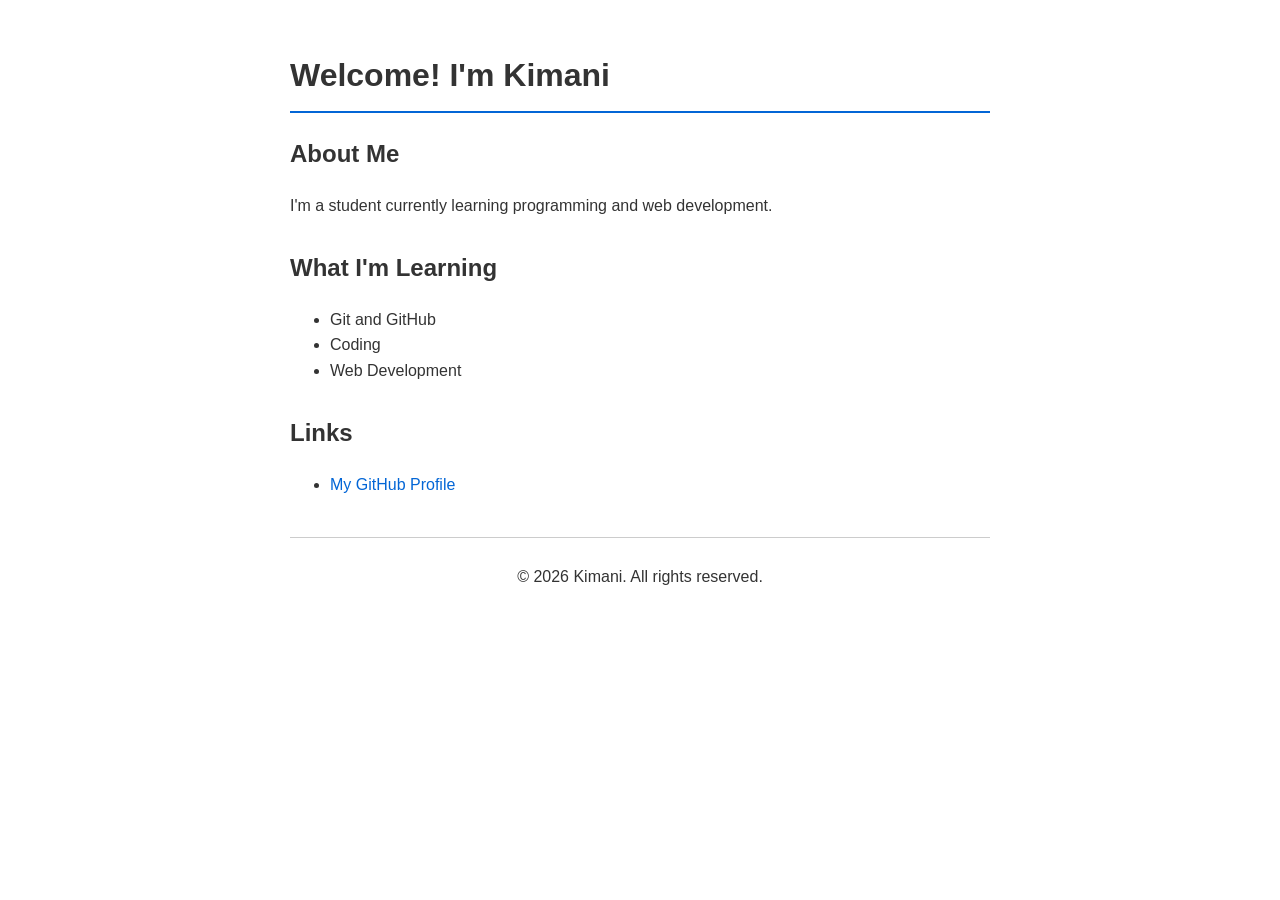
<file: semantic.html>
<!DOCTYPE html>
<html lang="en">
<head>
    <meta charset="UTF-8">
    <meta name="viewport" content="width=device-width, initial-scale=1.0">
    <title>Kimani's Personal Site</title>

    <style>
        body {
            font-family: Arial, sans-serif;
            max-width: 700px;
            margin: 50px auto;
            padding: 0 20px;
            line-height: 1.6;
            color: #333;
        }

        header h1 {
            border-bottom: 2px solid #0366d6;
            padding-bottom: 10px;
        }

        section {
            margin-bottom: 30px;
        }

        a {
            color: #0366d6;
            text-decoration: none;
        }

        a:hover {
            text-decoration: underline;
        }

        footer {
            margin-top: 40px;
            border-top: 1px solid #ccc;
            padding-top: 10px;
            text-align: center;
        }
    </style>
</head>
<body>

    <header>
        <h1>Welcome! I'm Kimani</h1>
    </header>

    <main>

        <section>
            <h2>About Me</h2>
            <p>
                I'm a student currently learning programming and web development.
            </p>
        </section>

        <section>
            <h2>What I'm Learning</h2>
            <ul>
                <li>Git and GitHub</li>
                <li>Coding</li>
                <li>Web Development</li>
            </ul>
        </section>

        <section>
            <h2>Links</h2>
            <ul>
                <li>
                    <a href="https://github.com/your-username" target="_blank">
                        My GitHub Profile
                    </a>
                </li>
            </ul>
        </section>

    </main>

    <footer>
        <p>&copy; 2026 Kimani. All rights reserved.</p>
    </footer>

</body>
</html>
</file>
